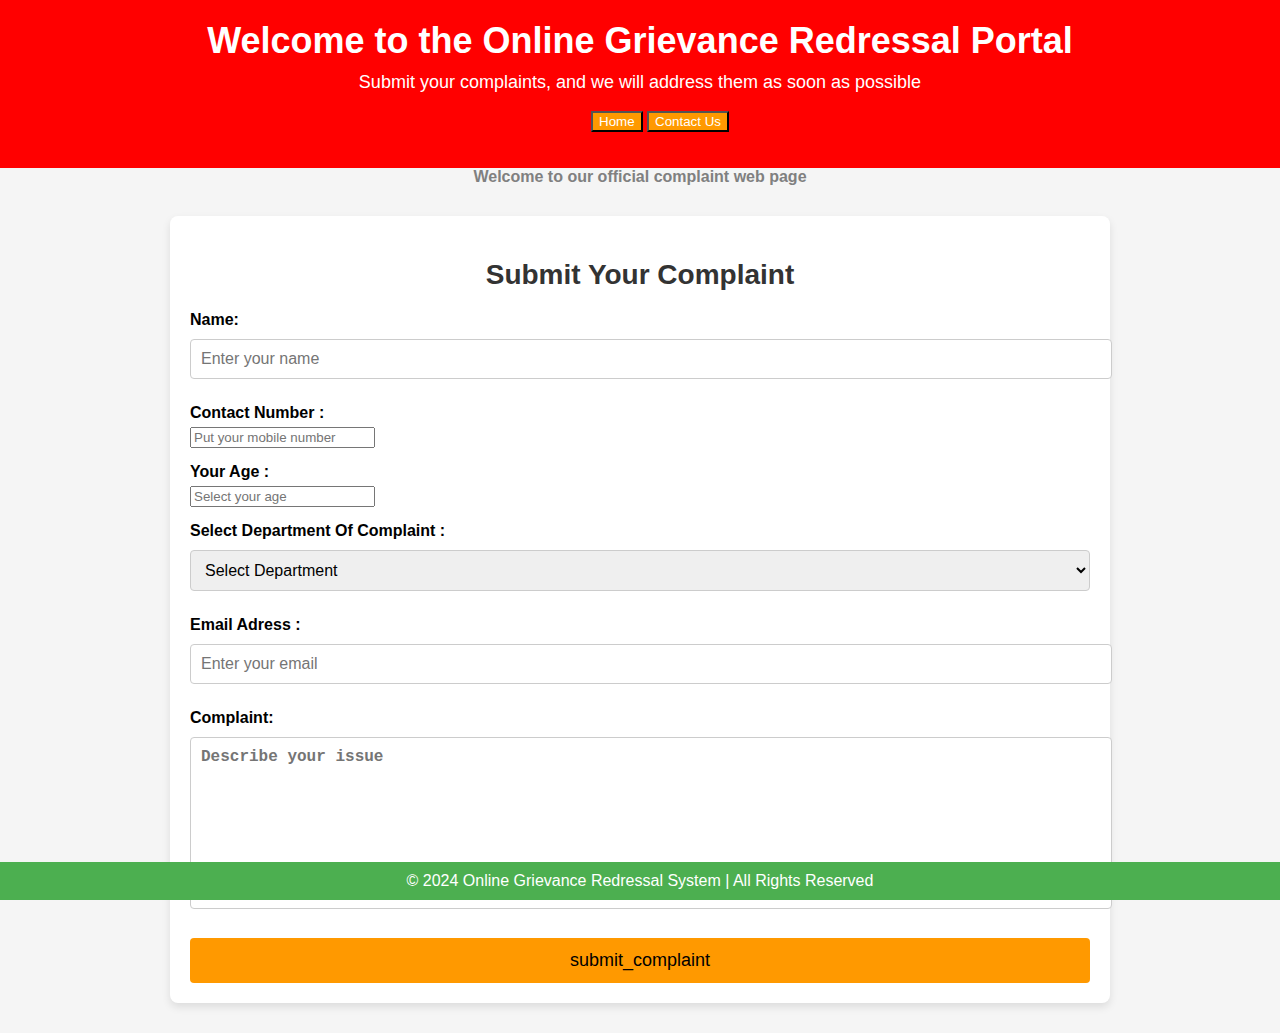
<file: index.html>
<!DOCTYPE html>
<html lang="en">
<head>
    <meta charset="UTF-8">
    <meta name="viewport" content="width=device-width, initial-scale=1.0">
    <title>Online Grievance Redressal System</title>
    <link rel="stylesheet" href="ipm_project.css">
</head>
<body>


    <header>
        <div class="header-container">
            <h1>Welcome to the Online Grievance Redressal Portal</h1>
            <p>Submit your complaints, and we will address them as soon as possible</p>
        </div>

        <nav>
            <ul>
               <button id="btn-head" ><a target="_blank" href="https://pgportal.gov.in/">Home</a> </button>
               <button id="btn-head" ><a target="_blank" href="project3.contact.html">Contact Us</a></button>
            </ul>
        </nav>
        
    </header>

    <div class="web">
        Welcome to our official complaint web page
    </div>

   
    <div class="container">
        <h2>Submit Your Complaint</h2>
        <form action="project2.html" method="POST" class="complaint-form">
            <div class="form-group">
                <label for="name">Name:</label>
                <input type="text" id="name" name="name" placeholder="Enter your name" required>
            </div>

            <div class="form-group">
                <label for="tel">Contact Number :</label>
                <input type="tel" id="tel" name="tel" placeholder="Put your mobile number" required>
            </div>

            <div class="form-group">
                <label for="number">Your Age :</label>
                <input type="number" id="number" name="number" placeholder="Select your age" required>
            </div>

            <div class="form-group">
                <label for="department">Select Department Of Complaint :</label>
                <select id="department" name="department" required>
                    <option value="">Select Department</option>
                    <option value="Water Supply">Water Supply</option>
                    <option value="Electricity">Electricity</option>
                    <option value="Sanitation">Sanitation</option>
                    <option value="Roads & Transport">Roads & Transport</option>
                </select>
            </div>
            <div class="form-group">
                <label for="email">Email Adress :</label>
                <input type="email" id="email" name="email" placeholder="Enter your email" required>
            </div>
            <div class="form-group">
                <label for="complaint">Complaint:</label>
                <textarea id="complaint" name="complaint" placeholder="Describe your issue" required></textarea>
            </div>
            
          <!--  <button class="btn-submit"> <a target="_blank" href="/project2.html">Submit complaint</a> </button> -->
           <!-- <button class="btn-submit" onclick="location.href='/project2.html';">submit_complaint</button> -->
          
           <form action="project2.html">
            <button class="btn-submit" type="submit">submit_complaint</button>
        </form>

        </form>
  
    </div>

   

   
    <footer>
        <p>&copy; 2024 Online Grievance Redressal System | All Rights Reserved</p>
    </footer>

</body>
</html>
</file>
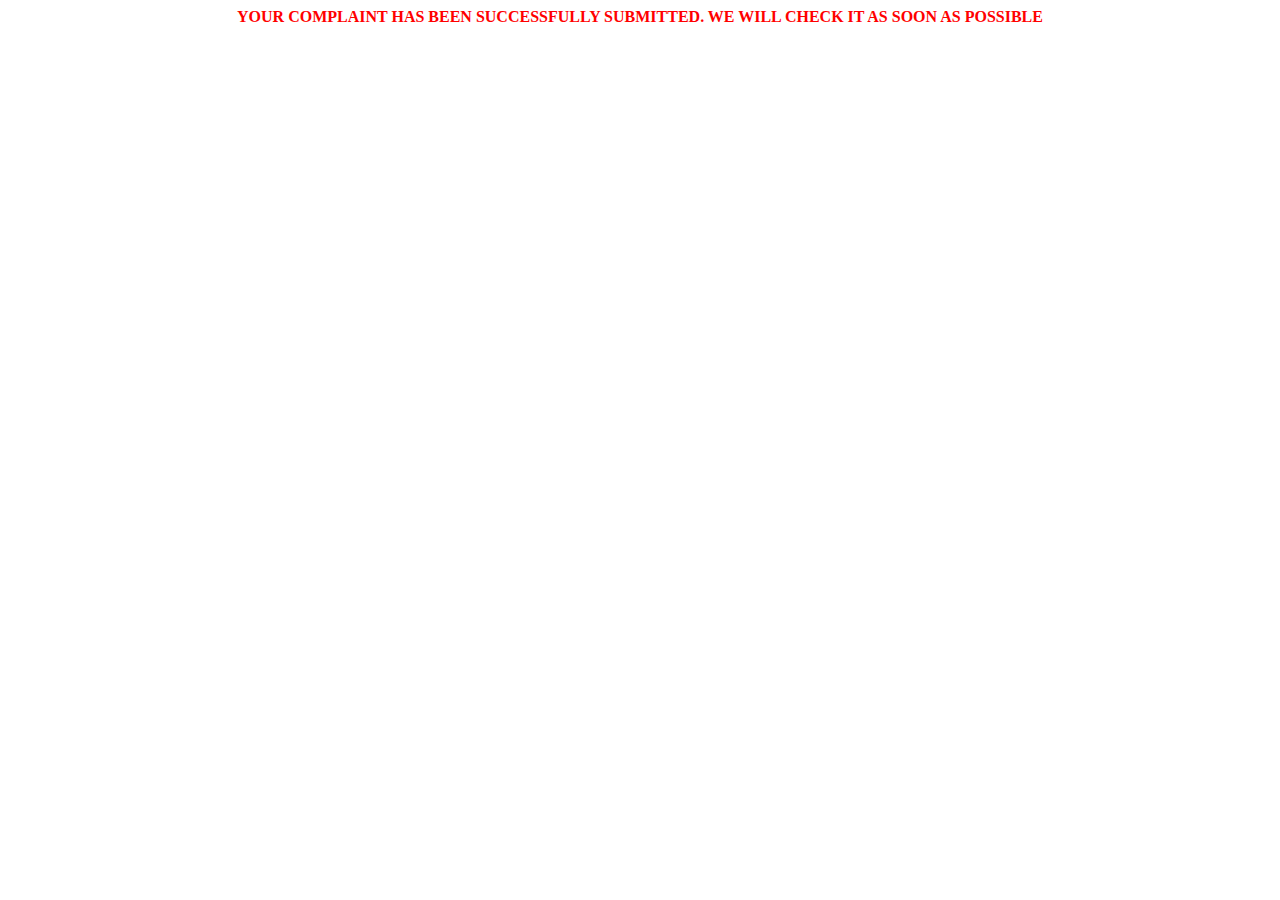
<file: project2.html>
<!DOCTYPE html>
<html lang="en">
<head>
    <meta charset="UTF-8">
    <meta name="viewport" content="width=device-width, initial-scale=1.0">
    <title>Document</title>
    <link rel="stylesheet" href="project2.css">
</head>
<body>
    <div id="home">
        Your complaint has been successfully submitted. We will check it as soon as possible
    </div>
</body>
</html>
</file>
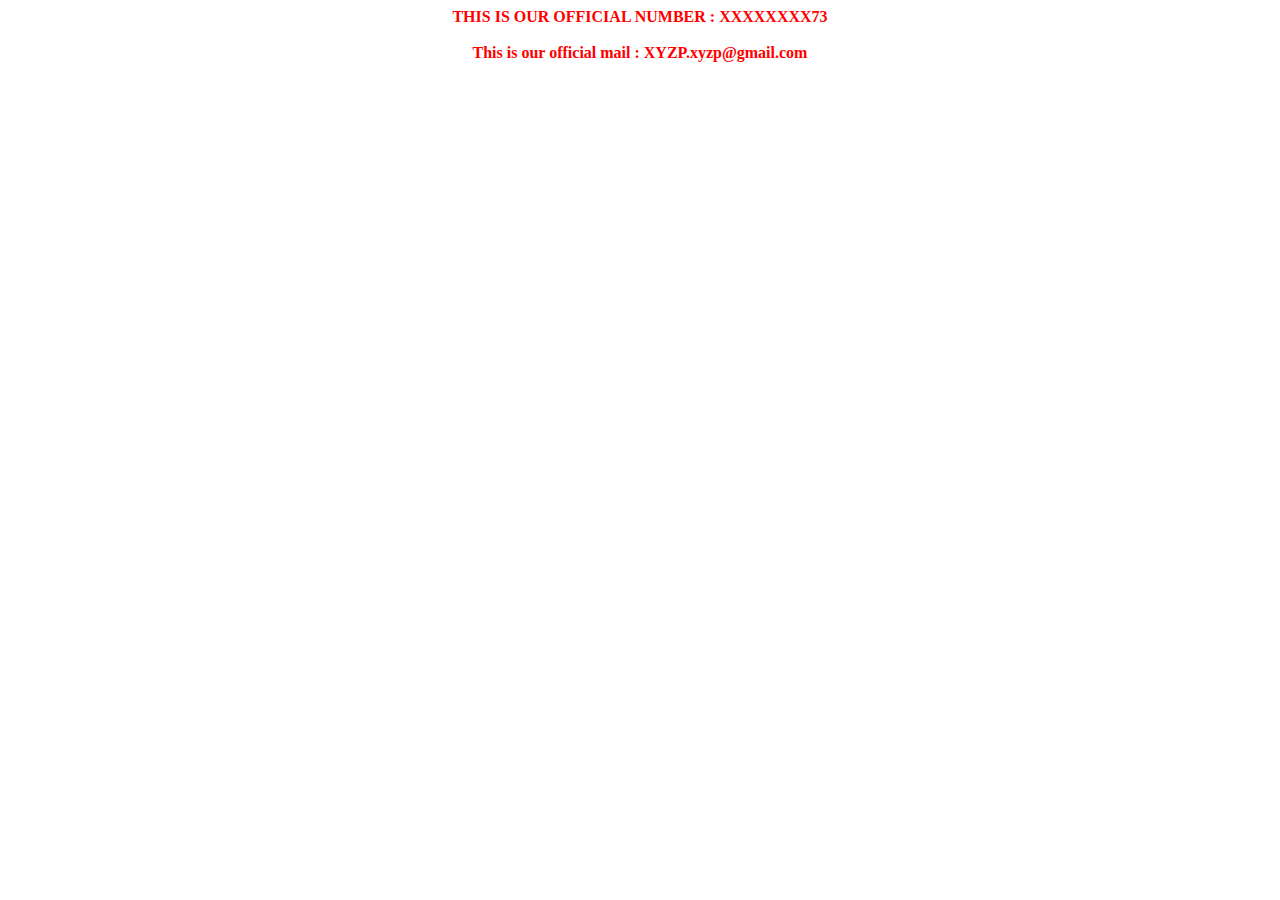
<file: project3.contact.html>
<!DOCTYPE html>
<html lang="en">
<head>
    <meta charset="UTF-8">
    <meta name="viewport" content="width=device-width, initial-scale=1.0">
    <title>Document</title>
    <link rel="stylesheet" href="project3.css">
</head>
<body>
    
    <div class="p">
        This is our official number : xxxxxxxx73
    </div>
        <br>
    <div class="q">    
        This is our official mail : XYZP.xyzp@gmail.com
    </div>
</body>
</html>
</file>
<file: ipm_project.css>
body {
    font-family: 'Arial', sans-serif;
    margin: 0;
    padding: 0;
    background-color: #f5f5f5;
}


header {
    background-color: red;
    color: white;
    padding: 20px 0;
    text-align: center;
}

.header-container h1 {
    margin: 0;
    font-size: 36px;
}

.header-container p {
    font-size: 18px;
    margin-top: 10px;
}


.container {
    width: 80%;
    max-width: 900px;
    margin: 30px auto;
    padding: 20px;
    background-color: white;
    box-shadow: 0px 4px 8px rgba(0, 0, 0, 0.1);
    border-radius: 8px;
}

h2 {
    text-align: center;
    color: #333;
    font-size: 28px;
    margin-bottom: 20px;
}


.complaint-form .form-group {
    margin-bottom: 15px;
}

.complaint-form label {
    display: block;
    font-weight: bold;
    margin-bottom: 5px;
}

.complaint-form input[type="text"],
.complaint-form input[type="email"],
.complaint-form textarea,
.complaint-form select {
    width: 100%;
    padding: 10px;
    margin: 5px 0 10px;
    border: 1px solid #ccc;
    border-radius: 4px;
    font-size: 16px;
}

.complaint-form textarea {
    height: 150px;
    resize: none;
}

.btn-submit {
    width: 100%;
    padding: 12px;
    background-color: #f90;
    border: none;
    border-radius: 4px;
    font-size: 18px;
    cursor: pointer;
}

.btn-submit:hover {
    background-color: #333;
}


footer {
    background-color: #4CAF50;
    color: white;
    text-align: center;
    padding: 10px 0;
    position: fixed;
    width: 100%;
    bottom: 0;
}

footer p {
    margin: 0;
}

.btn-submit::selection {
    background-color: navy;
    color : white;
}

.btn-submit a {
    text-decoration: none;
    color: white;
}


input[type="text"] {
    color: green;
}

input[type=email] {
    color: blue;
}

textarea {
    color: red;
    font-weight: bold;
}

.web {
    font-weight:bold;
    text-align: center;
    color: grey;
}

#btn-head {
    background-color: #f90;
}

#btn-head a {
    text-decoration: none;
    color: white;
}

#btn-head :hover {
    background-color: #333;
}
</file>
<file: project2.css>
div {
    color: red;
    text-align: center;
    font-weight: bolder;
    text-transform: uppercase;
}
</file>
<file: project3.css>
.p {
    color: red;
    text-align: center;
    font-weight: bolder;
    text-transform: uppercase;
}

.q {
    color: red;
    font-weight: bolder;
    text-align: center;
}
</file>
